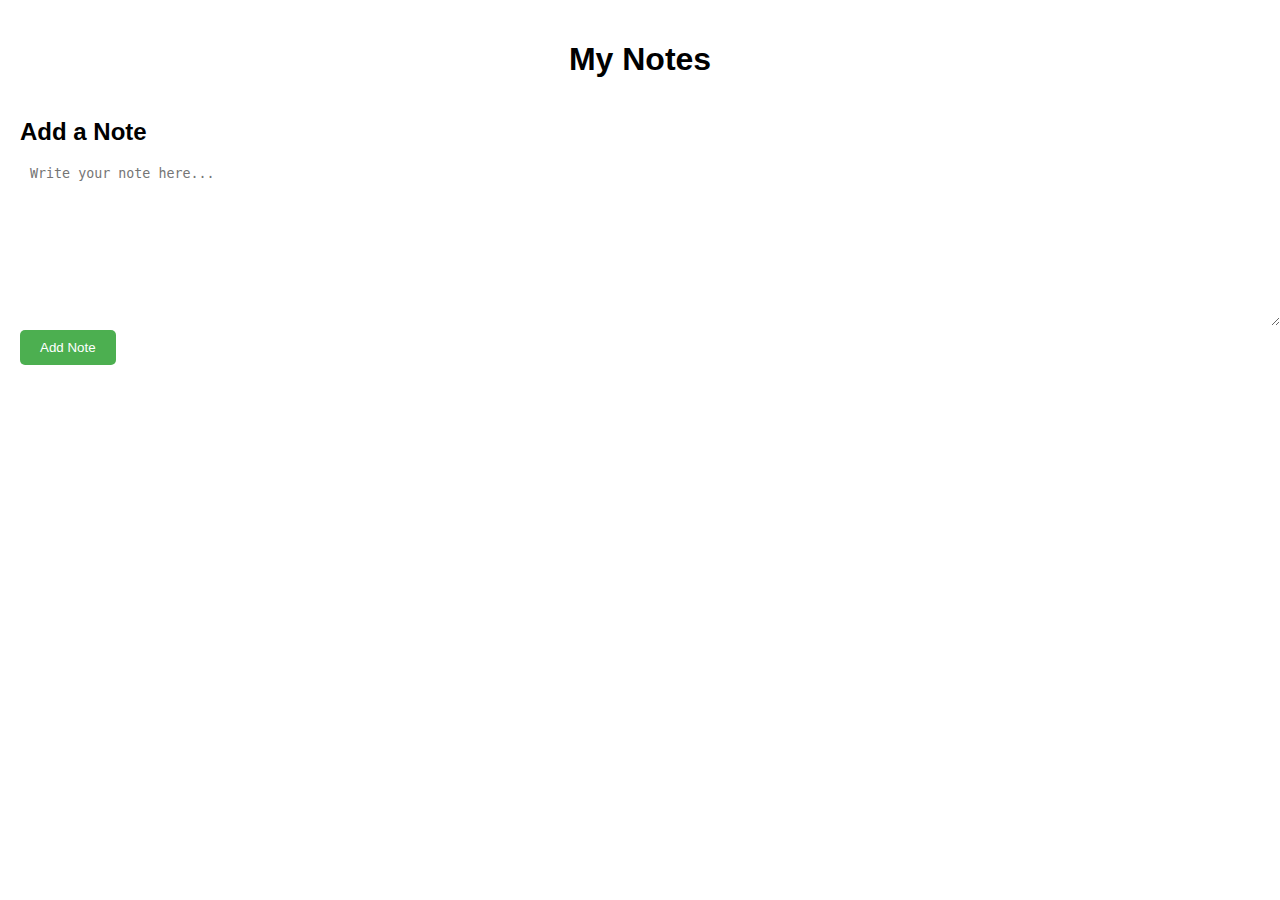
<file: index1.html>
<!DOCTYPE html>
<html lang="en">
<head>
  <meta charset="UTF-8">
  <meta name="viewport" content="width=device-width, initial-scale=1.0">
  <title>Notes App</title>
  <link rel="stylesheet" href="style1.css">
</head>
<body>
  <h1>My Notes</h1>

  <div class="note-container">
    </div>

  <div class="add-note">
    <h2>Add a Note</h2>
    <textarea id="new-note" placeholder="Write your note here..."></textarea>
    <button id="add-btn">Add Note</button>
  </div>

  <script>
    const addBtn = document.getElementById('add-btn');
  const newNote = document.getElementById('new-note');
  const noteContainer = document.querySelector('.note-container');

  // Get notes from local storage (if available)
  let notes = JSON.parse(localStorage.getItem('notes')) || [];

  // Function to display notes
  function displayNotes() {
    noteContainer.innerHTML = ''; // Clear previous notes
    notes.forEach((note, index) => {
      const noteElement = document.createElement('div');
      noteElement.classList.add('note');
      noteElement.innerHTML = `
        <h3>${note.title}</h3>
        <p>${note.description}</p>
        <button data-index=${index} class="delete-btn">Delete</button>
      `;
      noteContainer.appendChild(noteElement);
    });
  }

  // Function to add a new note
  function addNote() {
    const title = newNote.value.split('\n')[0].trim(); // Get first line as title
    const description = newNote.value.trim();

    if (title && description) {
      notes.push({ title, description });
      localStorage.setItem('notes', JSON.stringify(notes));
      newNote.value = ''; // Clear text area after adding
      displayNotes();
    }
  }

  // Add event listener to "Add Note" button
  addBtn.addEventListener('click', addNote);

  // Function to delete a note
  function deleteNote(index) {
    notes.splice(index, 1);
    localStorage.setItem('notes', JSON.stringify(notes));
    displayNotes();
  }

  // Event listener for delete buttons (dynamically added)
  noteContainer.addEventListener('click', (event) => {
    if (event.target.classList.contains('delete-btn')) {
      const index = event.target.dataset.index;
      deleteNote(index);
    }
  });

  // Display existing notes on page load
  displayNotes();

  </script>
</body>
</html>
</file>
<file: style1.css>
body {
  font-family: sans-serif;
  margin: 0;
  padding: 20px;
}

h1 {
  text-align: center;
  margin-bottom: 20px;
}

.note-container {
  display: flex;
  flex-wrap: wrap;
  gap: 20px;
}

.note {
  background-color: #f0f0f0;
  border-radius: 5px;
  padding: 15px;
  box-shadow: 0 0 5px rgba(0, 0, 0, 0.1);
  width: 300px;
  min-height: 100px;
  word-wrap: break-word;
}

.add-note {
  margin-top: 20px;
}

.add-note h2 {
  margin-bottom: 10px;
}

#new-note {
  width: 100%;
  height: 150px;
  padding: 10px;
  border: none;
  border-radius: 5px;
}

#add-btn {
  background-color: #4CAF50;
  color: white;
  padding: 10px 20px;
  border: none;
  border-radius: 5px;
  cursor: pointer;
}

/* Optional: Add hover effects for buttons */

#add-btn:hover {
  background-color: #3e8e41;
}
</file>
